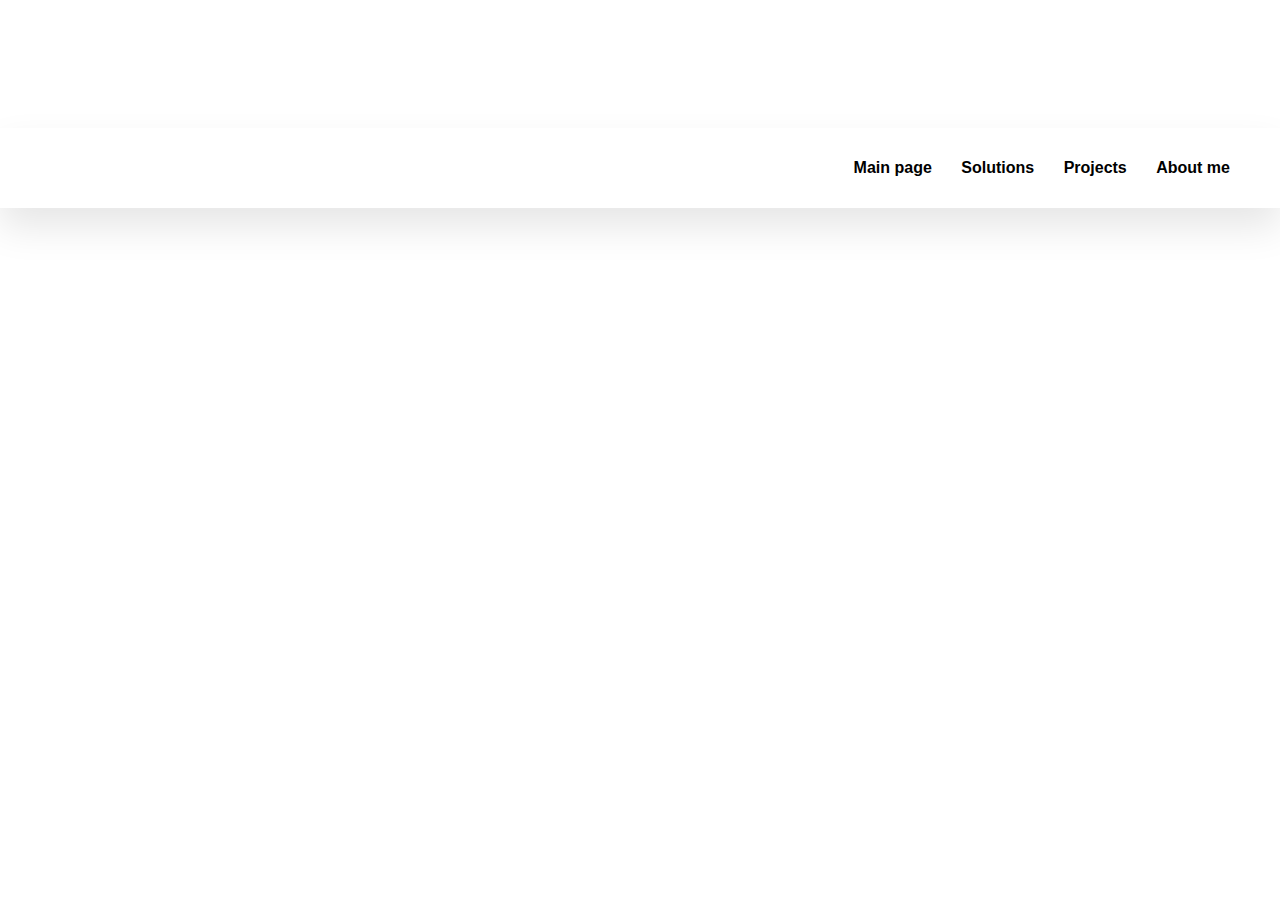
<file: projects.html>
<!DOCTYPE html>
<html lang="en">
<head>
    <meta charset="UTF-8">
    <meta name="viewpoint" content="width=device-width, initial-scale=1.0" />
    <title>MY FIRST PROJECT</title>
    <link rel="stylesheet" href="Style.css">
    <link href="https://unpkg.com/aos@2.3.1/dist/aos.css" rel="stylesheet">
    <link rel="stylesheet" href="https://use.fontawesome.com/releases/v5.5.0/css/all.css">

</head>
<body>
    <section id="heade">
        <div class="wrapper">
            <div class="nav">
                <div class="logo">
                </div>
                <div class="links">
                    <a href="index.html">Main page</a>
                    <a href="solutions.html">Solutions</a>
                    <a href="projects.html">Projects</a>
                    <a href="me.html">About me</a> 
                </div>
            </div>
        </div>
        
<div class="prText">
    <p>Here will be posted information about projects aimed to help nature</p>
</div>       
</body>
</html>
</file>
<file: Style.css>
*{
    margin: 0;
    padding: 0;
    box-sizing: border-box;
}
body{
    font-family: sans-serif;
    transform-style: preserve-3d;
    overflow-y:scroll;
}
*{
    text-decoration:none;
}
.nav {
    position: fixed;
    z-index: 1000;
    top:0;
    right: 0;
    left:0;
    height: 80px;
    display:flex;
    flex-direction: row;
    justify-content: space-between;
    align-items: center;
    padding: 0 25px 0 25px;
    background-color: white;
    box-shadow: 0 19px 38px rgba(0, 0, 0, 0.10);

}
.nav .links a {
    margin-right: 25px;
    font-size: 16px;
    font-weight: 600;
    color:black;
} 
#header{
    box-sizing: border-box;
    height: 100vh;
    background-image: url('bg.png');
    background-position: center;
    background-size: cover;
    position: relative;
}
#header2{
    box-sizing: border-box;
    height: 50vh;
    background-image: url("sol1.jpg");
    background-position: center;
    background-size: cover;
    position: relative;}

   

.banner{
    display:flex;
    flex-direction:row;
    justify-content: space-between;
    padding: 0 10vw 0 10vw;
    height:100vh;
}
.bannerText{
    max-width: 320px;
    margin-top: 220px;
    line-height: 50px;
    text-align: left;
    opacity: 0.3px;
}
.bannerText h1{
 font-size: 40px ;
 opacity: 0.8;
    margin:0;
}

.bannerText p{
    margin:6px;
    font-size:26px;
    line-height: 30px;
}
 .bannerText .btn{
    max-width: 180px;
    margin-top: 20px;
    background: #47a86c;
    border-radius: 40px;
    cursor: pointer;
    text-align: center;
}
.btn a{
    color:white;
  text-transform: uppercase;
}
/*Me banner*/
#header3{
    box-sizing: border-box;
    height: 90vh;
    background-image: url("me.png");
    background-position: center;
    background-size: cover;
    position: relative;}
.banner1{
    display:flex;
    flex-direction:row;
    justify-content: space-between;
    padding: 0 10vw 0 10vw;
    height:100vh;
}
.bannerText1{
    max-width: 300px;
    margin-top: 170px;
    line-height: 50px;
    text-align: left;
    opacity: 0.3px;
}
.bannerText1 h1{
 font-size: 36px ;
 opacity: 0.8;
    margin:0;
}

.bannerText1 p{
    margin:6px;
    font-size:24px;
    line-height: 30px;
}
.meText {
    max-width: 90%;
    margin-left:60px;
    margin-right: 20px;
    font-size: 23px;
margin-bottom: 30px;}
    
/*about */

#about {
    margin-top: 20px;
     display: flex;
     align-items: center;
     flex-wrap: wrap;
     flex-direction: row;
 }
 .left-col {
     flex-basis: 45%;
 }
 .left-col img{
     width: 100%;
     margin-left: 30px;
     margin-top: 10px;
 }
 .right-col{
     flex-basis: 50%;
     }
.aboutText{
    text-align: right;
    font-size: 22px;}
    
    /*info solutions*/

    #goal {
        padding: 20px 0;
         display: flex;
         align-items: center;
         flex-wrap: wrap;
         flex-direction: row;
     }
     .g-left-col {
         flex-basis: 50%;
     }
     .goalText{
        text-align: center;
        font-size: 22px;
        margin-left: 30px;
    }
     .g-right-col{
         flex-basis: 45%;
     }
     .g-right-col img{
        width: 100%;}
    
    .bottom{
        width: 100%;
        background-size: cover;
        position: relative;
    }

/*list of problems*/

#problems {
    padding-top: 50px;
    padding-bottom: 50px;
}
.prHeading {
    text-align: center;
}
.pr-row {
    width: 80%;
    margin-left: 95px;
    display: flex;
    align-items: center;
    justify-content: space-around;
    flex-wrap: wrap;}

.problem {
    flex-basis: 25%;
    text-align: center;
}
 .problem p {
    line-height: 20px;
    font-size: 18px;
    
 }
 .problem h3 {
    line-height: 20px;
 }


.one {width: 200px;
 position: relative;
padding: 30px 0 20px 0;}

.two {width: 200px;
     position: relative;
padding: 70px 0 20px 0; }

.three {width: 200px;
        position: relative;
padding: 60px 0 20px 0;   }

.four {width: 200px;
    margin-left: 80px;
        position: relative;
padding: 20px 0 20px 0;   }

.five {width: 200px;
        position: relative;
padding: 80px 0 20px 0;   }

.six
{width: 200px;
        position: inherit;
padding: -10px 0 20px 0;   }

/*Footer*/
.footer{
    height: 160px;
    background-color: #ffd170;
    display: flex;
    flex-direction: row;
    padding: 50px;
    justify-content: space-evenly;
    align-items: center;
}
.footerText h2{
    top: -50px;
    font-size: 3vw ;
    color : #ffffff;
    position: relative;}

.rating {
    position: absolute;
    top: auto;
    transform: translate(-50% -50%) rotateY(180deg);
    display: flex;
}    
.rating input{
    display: none;
}
.rating label {
    display: block;
    cursor: pointer;
    width: 50px;
    padding-left: 10px;
}
.rating label::before {
    content: '\f005';
    font-family: 'Font Awesome 5 Free';
    font-weight: 900;
    position: relative;
    display: block;
    font-size: 40px;
    color: #1d1c1c;
}
.rating label ::after {
    content: '\f005' ;
    font-family: 'Font Awesome 5 Free';
    font-weight: 900;
    font-size: 40px;
    position: absolute;
    display: block;
    color:silver;
    top: 0;
    opacity: 0;
    transition: 0.5s;
    text-shadow: 0 2px 5px rgba(0, 0, 0, 0.5);
}

.rating label:hover::after ,
.rating input:checked ~ .label::after ,
.rating input:checked ~ .label::after 
 {
    opacity: 1;
}


/* Solutions*/

.sol{
    height:600px;
    padding: 50px;
    display:flex;
    flex-direction: row;
    justify-content: space-evenly;
    align-items: center;
}
.solText {
    position: relative;
    align-items: center;
    height:inherit;
}
.solText h2 {
    position: relative;
    align-items: center;
    top:20px;
    opacity: 0.8;
}
 .si {
    width: 100%;
    height: 60%;
    position: absolute;
    top:50px;
}
.solList {
    width:60%;
    padding-left: 130px;
}
ol{
    list-style:none ;
    color: lightgreen;
}
ol li:hover{
    transform: rotate(1.4);
}
 ol li {
     font-size: 26px ;
     position: relative;
     margin-bottom: 20px;
     cursor: pointer;
 }
  li p{
      font-size:20px;
      padding-left: 40px;
      line-height: 20px;
      color: black;
  }
  li span{
      position: absolute;
      line-height: 25px;
      font-feature-settings: 600;
  }

  @media only screen and (max-width: 600px)
  {
      .sol {
          height: auto;
          padding: 0px;
          display: flex;
          flex-direction:column ;
          justify-content: center ;
          align-items: center;
      }
      .solText{
          padding: 0 50px;
          height: 100px;
      }
      .solText h1 {
          left:40px;
          font-size: 5vw;}
      .si {
          width: 40vw;
          height: 40vw;
          top: 200px;
          left: -10px;
         
      }  
      .solList {
          width: 75%;
      }
      ol li {
          font-size:20px;
          margin-left: 50px;
      }
      li p {
          font-size: 14px;
      }
      .text1 {
          font-size: 3vw ;
          text-align: center;
      }
      .problem p {
          font-size: 3vw;
        margin-left: -30px;
     flex-basis: 50%;}

     .aboutText {
        font-size: 3vw;
     }
     .left-col img {
         margin-left: 5px;
     }
     .bannerText h1{
         font-size: 6vw;
     }
     .bannerText p{
         font-size: 4vw;
     }
     .pr-row {
         justify-content: space-around;
         flex-direction: column;
        margin-left: 65px;}
    
        iframe{
            width: 510px;
            margin-left: -150px;}
        .videoText{
            align-items: center;
            margin-left: -120px;
            margin-bottom: 20px;}  
  }
  @media only screen and (max-width:600px){
    .nav{
        flex-direction:column ;
        justify-content: space-around;
        padding: 20px;
        height: auto;
        overflow-y: hidden;
    }
    .nav h4{
        font-size: 6wv;
        margin-top: 10px;
        margin-bottom: 12px;
    }
    .nav .links a{
     margin-right: 25px ;
     font-size: 12px;
     font-weight: 600;
    }
    .rating {
        position: absolute;
       display: flex;
} 
.goalText h3{
    font-size:18px;
}
.goalText p{
    font-size: 16px;}
}
    
    /*Facts*/
.container {
    position: relative;
    width:100%;
    display: flex;
    margin: 20px ;
    margin-top: 50px;
}
.container .card {
    position: relative;
    height: 220px;
    background: #f1deb0;
    width: 20%;
    margin:10px 30px;
    align-items: center;
}
.container .card .imgBx {
    position: absolute;
    top:0;
    left:0;
    width:100%;
    height: 100%;
    background: #648d00;
    z-index: 1;
    display: flex;
    justify-content: center;
    align-items: center;
    overflow: hidden;
    transition: 0.5s ease-in-out;}

.container .card:hover .imgBx {
    width: 120px;
    height: 120px;
    left:-75px;
    top: calc(50% - 70px);
    transition: 0.5s ease-in-out;
    background: #c8c86d;
}    
.container .card .imgBx img {
    max-width: 100px;
    transition: 0.5s ease-in-out;
}
.container .card:hover .imgBx img{
    max-width: 75px;
}
.container .card .content{
    position: absolute;
    right: 0;
    width: calc (80%- 75px);
    height: 100%;
    padding: 20px;
    display: flex;
    justify-content: center;
    align-items: center;
    margin-left: 50px ;
    font-size: 20px;
}
.conText p{
    margin-top: 50px;
    align-items: center;
    font-size: 28px;
    margin-left: 40%;
    margin-bottom: -10px;
}

@media (max-width: 992px)
{
    .container{
        width: 100%;
        flex-direction: column;
        align-items: center;
    }
  .container .card {
      width: 250px;
  }
}


.video {
    align-items: center;
    margin-left: 30%;
}
.videoText p{
    align-items: center;
    font-size: 29px;
    margin-bottom: 15px;
    margin-left: 90px;
}

/*Uzb prob*/
.uzbText {
    margin-top: 50px;
    margin-bottom: 30px;
    max-width: 90%;
    margin-left: 40px;
    font-size: 18px;
}
.uzbText h3 {
    text-align: center;
    margin-bottom: 20px;
}

.prText {
    margin-top: 10%;
    margin-left: 20%;
    font-size: 25px;
}

/*leftover*/
.food{
    align-items: center;
    max-width: 90%;
    margin-left: 50px;
    margin-right: 50px;
    margin-top: 30px;
    text-align: center;
    font-size: 22px;
    margin-bottom: 40px;        
}
.food h3{
    font-size: 25px;
   margin-bottom: 30px;}

.food p {
    font-size: 20px;
}
</file>
